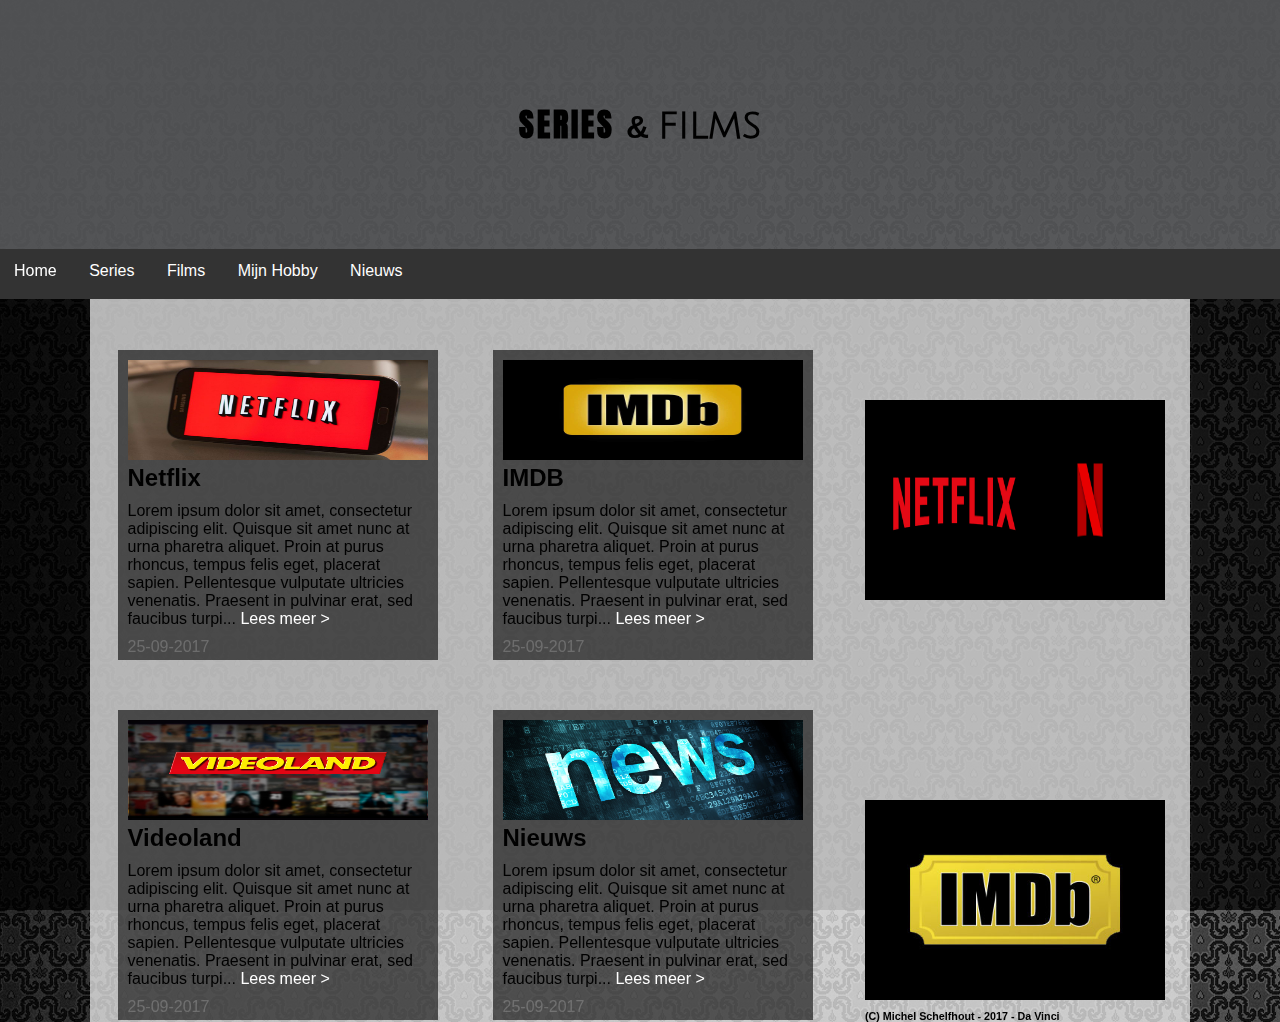
<file: index.html>
<!DOCTYPE html>
<html lang="nl">
<head>

	<title>Home</title>
	<meta name="viewport" content="width=device-width, initial scale=1.0">
	<meta charset="utf-8">
	<link href="https://fonts.googleapis.com/css?family=Anton|Julius+Sans+One" rel="stylesheet">
	<link rel="stylesheet" type="text/css" href="css/stylesheet.css">

</head>
<body class="wrap">
	<div class="achtergrond"> </div>
		<header>
			
			<h1> <span id="series" > SERIES </span> & <span id="films"> films </span> </h1>
				
			<nav>
				<ul>
					  <li> <a href="index.html"> Home </a></li>
					  
					  <li> <a href="series.html"> Series </a>
							
							<ul>
	
							  	  <li> <a href="netflix.html"> Netflix </a> </li>
								  <li> <a href="videoland.html"> Videoland </a> </li>
					  		</ul>
					  </li>

					  <li> <a href="films.html">Films</a>
						  	  
						  	<ul> 
							  	  <li> <a href="imdb.html"> IMDB </a> </li>
								  <li> <a href="pathe.html"> Pathe </a> </li>
					  		</ul>
					  </li>

					  <li> <a href="hobby.html"> Mijn Hobby </a>
							 
	
					  </li>

					    <li> <a href="nieuws.html"> Nieuws </a>
							 
							<ul> 
							 	  <li> <a href="netflix.html"> Series </a> </li>
							  	  <li> <a href="imdb.html"> Films </a>  </li>
							</ul>
					  </li>

				</ul>
			</nav>


		</header>



		<main class="flex-container">

			<div class="div col-1">
				
					<div class="flex-item1 item1"> <img src="img/netflix2.jpg" alt="netflix plaatje" class="topitem1"> <h2> Netflix </h2>
						
						<p>
							Lorem ipsum dolor sit amet, consectetur adipiscing elit. Quisque sit amet nunc at urna pharetra aliquet. Proin at purus rhoncus, tempus felis eget, placerat sapien. Pellentesque vulputate ultricies venenatis. Praesent in pulvinar erat, sed faucibus turpi... <a href="netflix.html"> Lees meer > </a>
						</p>

						<p class="datum">25-09-2017</p>

					</div>
					

					<div class="flex-item1 item1"> <img src="img/videoland.jpg" alt="plaatje videoland imdb" class="topitem1"> <h2> Videoland </h2>

						<p>
							Lorem ipsum dolor sit amet, consectetur adipiscing elit. Quisque sit amet nunc at urna pharetra aliquet. Proin at purus rhoncus, tempus felis eget, placerat sapien. Pellentesque vulputate ultricies venenatis. Praesent in pulvinar erat, sed faucibus turpi... <a href="videoland.html"> Lees meer > </a>
						</p>

						<p class="datum">25-09-2017</p>

					</div>

			</div>	

			<div class="div col-2">
				
				<div class="flex-item1 item2"> <img src="img/imdb2.jpg" alt="plaatje imdb" class="topitem1"> <h2> IMDB </h2>
					
					<p>
						Lorem ipsum dolor sit amet, consectetur adipiscing elit. Quisque sit amet nunc at urna pharetra aliquet. Proin at purus rhoncus, tempus felis eget, placerat sapien. Pellentesque vulputate ultricies venenatis. Praesent in pulvinar erat, sed faucibus turpi... <a href="imdb.html"> Lees meer > </a>
					</p>

					<p class="datum">25-09-2017</p>

				</div>
				
				<div class="flex-item1 item2"> <img src="img/nieuws.jpg" alt="plaatje nieuws" class="topitem1"> <h2> Nieuws </h2>

					<p>
						Lorem ipsum dolor sit amet, consectetur adipiscing elit. Quisque sit amet nunc at urna pharetra aliquet. Proin at purus rhoncus, tempus felis eget, placerat sapien. Pellentesque vulputate ultricies venenatis. Praesent in pulvinar erat, sed faucibus turpi...<a href="nieuws.html"> Lees meer > </a> 
					</p>

					<p class="datum">25-09-2017</p>

				</div>
			
			</div>	
			

			
			<aside> 
			
				<a href="https://www.netflix.com/nl/"> <img src="img/netflix.jpg" alt="netflix" id="netflix"> </a>
				<a href="https://www.imdb.com"> <img src="img/imdb.jpg" alt="imdb" id="imdb" > </a>
				<h6>(C) Michel Schelfhout - 2017 - Da Vinci</h6>
		
			</aside>

			
		</main>




</body>
</html>
</file>
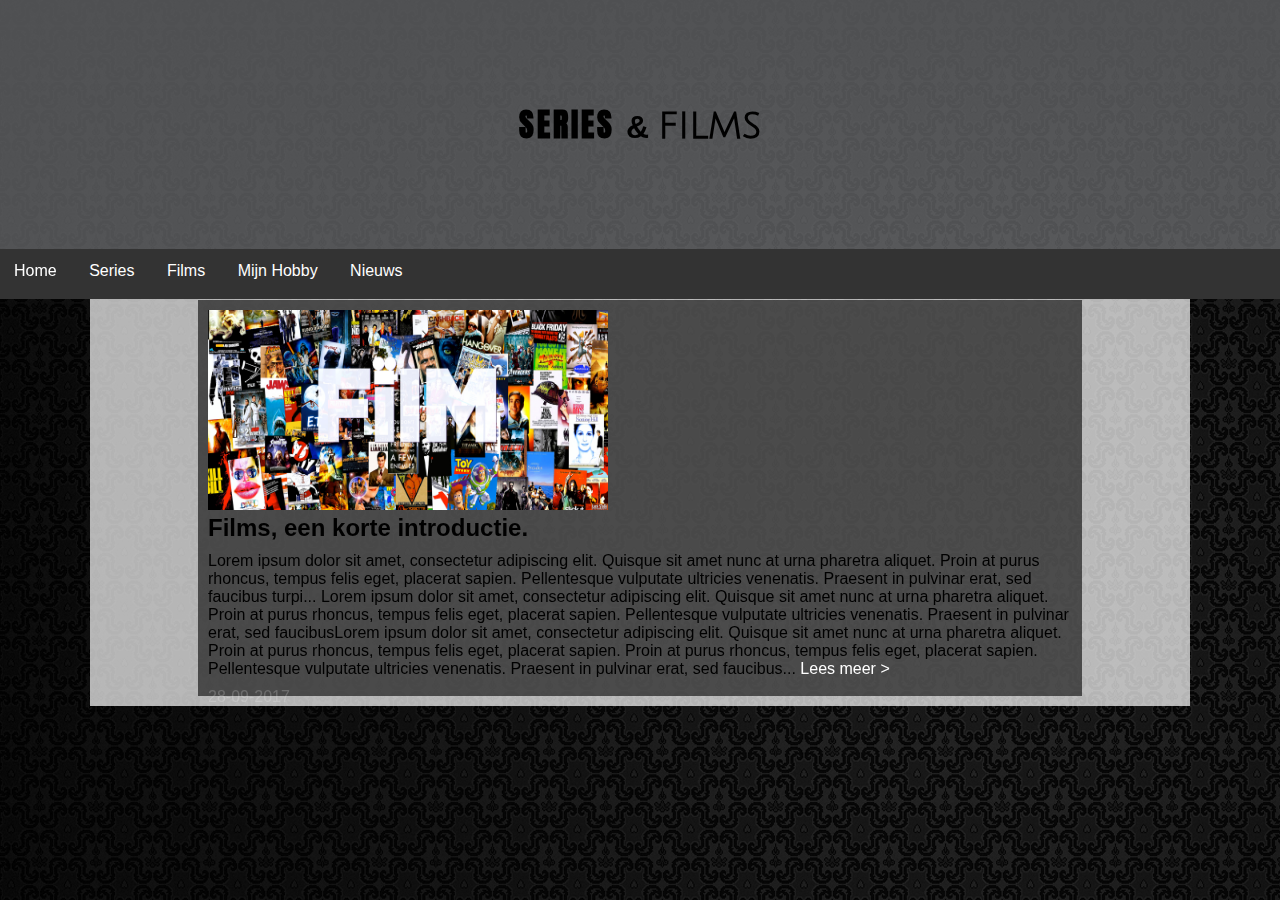
<file: films.html>
<!DOCTYPE html>
<html lang="nl">
<head>

	<title>Films</title>
	<meta name="viewport" content="width=device-width, initial scale=1.0">
	<meta charset="utf-8">
	<link href="https://fonts.googleapis.com/css?family=Anton|Julius+Sans+One" rel="stylesheet">
	<link rel="stylesheet" type="text/css" href="css/stylesheet.css">

</head>
<body>
	<div class="achtergrond"> </div>
		<header>
			
			<h1> <span id="series" > SERIES </span> & <span id="films"> films </span> </h1>
				
			<nav>
				<ul>
					  <li> <a href="index.html"> Home </a></li>
					  
					  <li> <a href="series.html"> Series </a>
							
							<ul>
	
							  	  <li> <a href="netflix.html"> Netflix </a> </li>
								  <li> <a href="videoland.html"> Videoland </a> </li>
					  		</ul>
					  </li>

					  <li> <a href="films.html">Films</a>
						  	  
						  	<ul> 
							  	  <li> <a href="imdb.html"> IMDB </a> </li>
								  <li> <a href="pathe.html"> Pathe </a> </li>
					  		</ul>
					  </li>

					  <li> <a href="hobby.html"> Mijn Hobby </a>
							 
	
					  </li>


					  <li> <a href="nieuws.html"> Nieuws </a>
							 
							<ul> 
							 	  <li> <a href="netflix.html"> Series </a> </li>
							  	  <li> <a href="imdb.html"> Films </a>  </li>
							</ul>
					  </li>

				</ul>
			</nav>


		</header>
	 	<main class="flex-container">

	 		<div>
				
				<div class="flex-item3"> <img src="img/films.jpg" alt="plaatje films" class="topitem2"> <h2> Films, een korte introductie. </h2>
					
					<p>
						Lorem ipsum dolor sit amet, consectetur adipiscing elit. Quisque sit amet nunc at urna pharetra aliquet. Proin at purus rhoncus, tempus felis eget, placerat sapien. Pellentesque vulputate ultricies venenatis. Praesent in pulvinar erat, sed faucibus turpi... Lorem ipsum dolor sit amet, consectetur adipiscing elit. Quisque sit amet nunc at urna pharetra aliquet. Proin at purus rhoncus, tempus felis eget, placerat sapien. Pellentesque vulputate ultricies venenatis. Praesent in pulvinar erat, sed faucibusLorem ipsum dolor sit amet, consectetur adipiscing elit. Quisque sit amet nunc at urna pharetra aliquet. Proin at purus rhoncus, tempus felis eget, placerat sapien. Proin at purus rhoncus, tempus felis eget, placerat sapien. Pellentesque vulputate ultricies venenatis. Praesent in pulvinar erat, sed faucibus... <a href="netflix.html"> Lees meer > </a>
					</p>

					<p class="datum">28-09-2017</p>

				</div>
		</main>


</body>
</html>
</file>
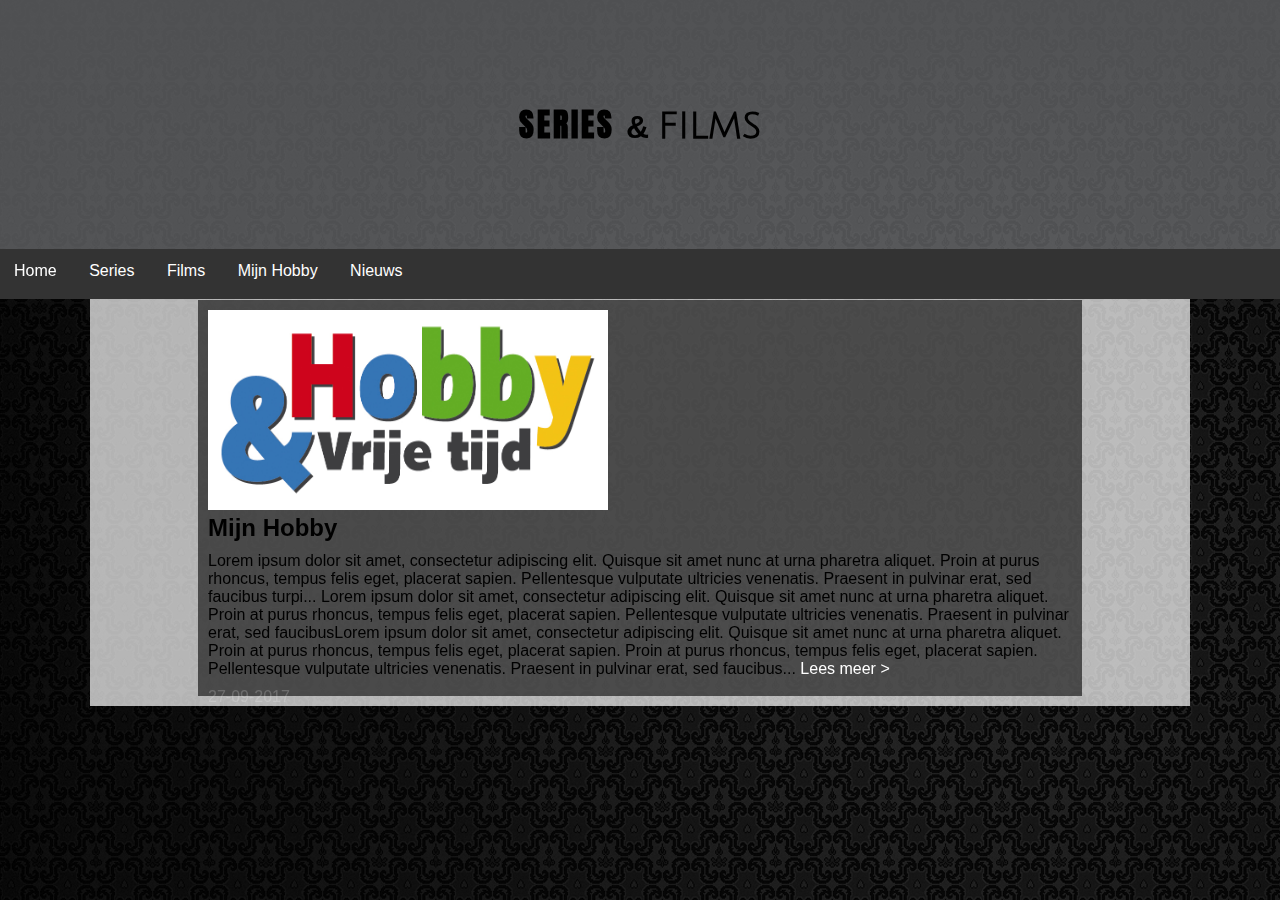
<file: hobby.html>
<!DOCTYPE html>
<html lang="nl">
<head>

	<title>Hobby</title>
	<meta name="viewport" content="width=device-width, initial scale=1.0">
	<meta charset="utf-8">
	<link href="https://fonts.googleapis.com/css?family=Anton|Julius+Sans+One" rel="stylesheet">
	<link rel="stylesheet" type="text/css" href="css/stylesheet.css">

</head>
<body>
	<div class="achtergrond"> </div>
		<header>
			
			<h1> <span id="series" > SERIES </span> & <span id="films"> films </span> </h1>
				
			<nav>
				<ul>
					  <li> <a href="index.html"> Home </a></li>
					  
					  <li> <a href="series.html"> Series </a>
							
							<ul>
	
							  	  <li> <a href="netflix.html"> Netflix </a> </li>
								  <li> <a href="videoland.html"> Videoland </a> </li>
					  		</ul>
					  </li>

					  <li> <a href="films.html">Films</a>
						  	  
						  	<ul> 
							  	  <li> <a href="imdb.html"> IMDB </a> </li>
								  <li> <a href="pathe.html"> Pathe </a> </li>
					  		</ul>
					  </li>

					  <li> <a href="hobby.html"> Mijn Hobby </a>
							 
	
					  </li>


					  <li> <a href="nieuws.html"> Nieuws </a>
							 
							<ul> 
							 	  <li> <a href="netflix.html"> Series </a> </li>
							  	  <li> <a href="imdb.html"> Films </a>  </li>
							</ul>
					  </li>

				</ul>
			</nav>


		</header>
	 	<main class="flex-container">

	 		<div>
				
				<div class="flex-item3"> <img src="img/hobby.jpg" alt="plaatje hobby" class="topitem2"> <h2> Mijn Hobby </h2>
					
					<p>
						Lorem ipsum dolor sit amet, consectetur adipiscing elit. Quisque sit amet nunc at urna pharetra aliquet. Proin at purus rhoncus, tempus felis eget, placerat sapien. Pellentesque vulputate ultricies venenatis. Praesent in pulvinar erat, sed faucibus turpi... Lorem ipsum dolor sit amet, consectetur adipiscing elit. Quisque sit amet nunc at urna pharetra aliquet. Proin at purus rhoncus, tempus felis eget, placerat sapien. Pellentesque vulputate ultricies venenatis. Praesent in pulvinar erat, sed faucibusLorem ipsum dolor sit amet, consectetur adipiscing elit. Quisque sit amet nunc at urna pharetra aliquet. Proin at purus rhoncus, tempus felis eget, placerat sapien. Proin at purus rhoncus, tempus felis eget, placerat sapien. Pellentesque vulputate ultricies venenatis. Praesent in pulvinar erat, sed faucibus... <a href="netflix.html"> Lees meer > </a>
					</p>

					<p class="datum">27-09-2017</p>

				</div>

			</div>
		</main>


</body>
</html>
</file>
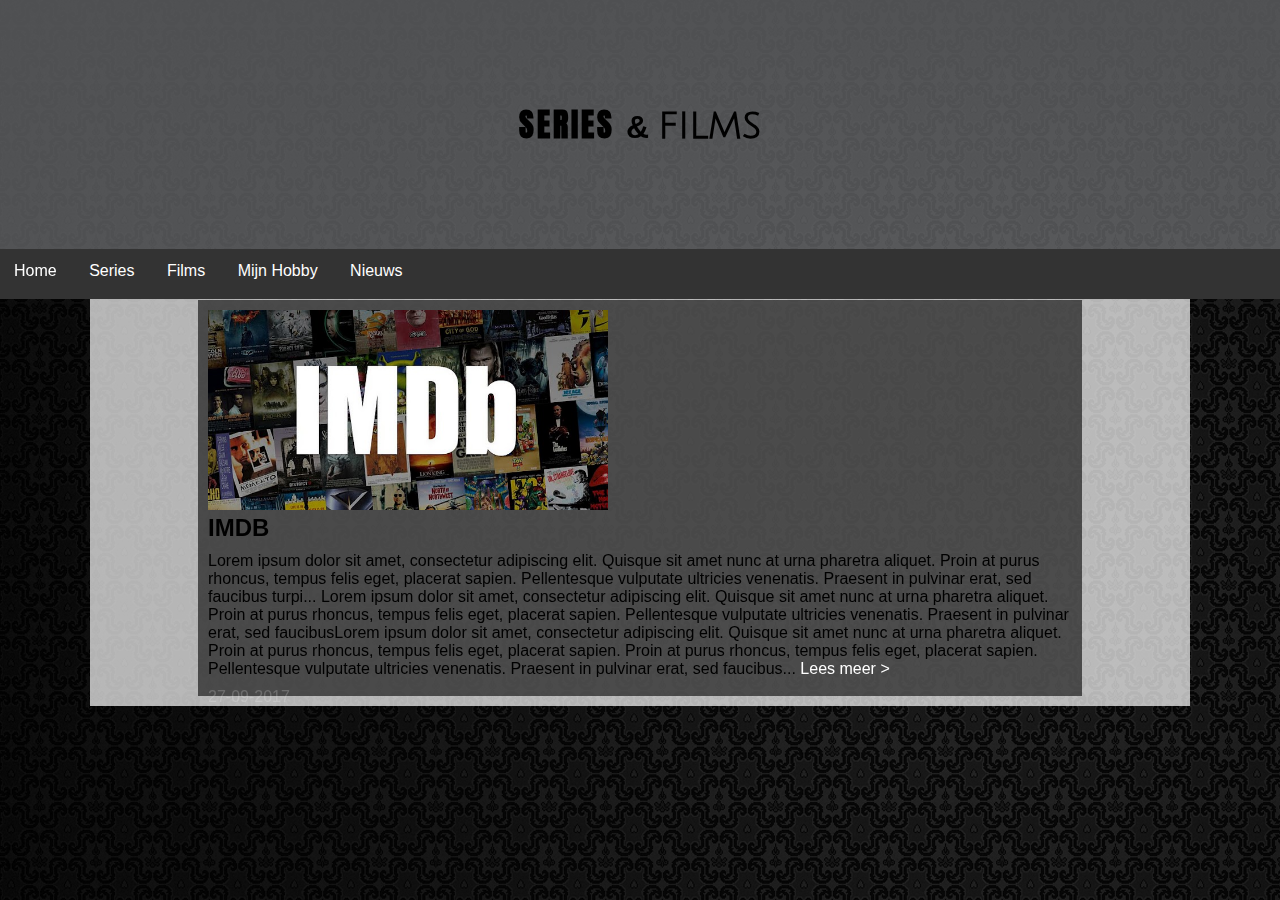
<file: imdb.html>
<!DOCTYPE html>
<html lang="nl">
<head>

	<title>IMDB</title>
	<meta name="viewport" content="width=device-width, initial scale=1.0">
	<meta charset="utf-8">
	<link href="https://fonts.googleapis.com/css?family=Anton|Julius+Sans+One" rel="stylesheet">
	<link rel="stylesheet" type="text/css" href="css/stylesheet.css">

</head>
<body>
	<div class="achtergrond"> </div>
		<header>
			
			<h1> <span id="series" > SERIES </span> & <span id="films"> films </span> </h1>
				
			<nav>
				<ul>
					  <li> <a href="index.html"> Home </a></li>
					  
					  <li> <a href="series.html"> Series </a>
							
							<ul>
	
							  	  <li> <a href="netflix.html"> Netflix </a> </li>
								  <li> <a href="videoland.html"> Videoland </a> </li>
					  		</ul>
					  </li>

					  <li> <a href="films.html">Films</a>
						  	  
						  	<ul> 
							  	  <li> <a href="imdb.html"> IMDB </a> </li>
								  <li> <a href="pathe.html"> Pathe </a> </li>
					  		</ul>
					  </li>

					  <li> <a href="hobby.html"> Mijn Hobby </a>
							 
	
					  </li>


					  <li> <a href="nieuws.html"> Nieuws </a>
							 
							<ul> 
							 	  <li> <a href="netflix.html"> Series </a> </li>
							  	  <li> <a href="imdb.html"> Films </a>  </li>
							</ul>
					  </li>

				</ul>
			</nav>


		</header>
	 	<main class="flex-container">

	 		<div>
				
				<div class="flex-item3"> <img src="img/imdb3.jpg" alt="plaatje imdb" class="topitem2"> <h2> IMDB </h2>
					
					<p>
						Lorem ipsum dolor sit amet, consectetur adipiscing elit. Quisque sit amet nunc at urna pharetra aliquet. Proin at purus rhoncus, tempus felis eget, placerat sapien. Pellentesque vulputate ultricies venenatis. Praesent in pulvinar erat, sed faucibus turpi... Lorem ipsum dolor sit amet, consectetur adipiscing elit. Quisque sit amet nunc at urna pharetra aliquet. Proin at purus rhoncus, tempus felis eget, placerat sapien. Pellentesque vulputate ultricies venenatis. Praesent in pulvinar erat, sed faucibusLorem ipsum dolor sit amet, consectetur adipiscing elit. Quisque sit amet nunc at urna pharetra aliquet. Proin at purus rhoncus, tempus felis eget, placerat sapien. Proin at purus rhoncus, tempus felis eget, placerat sapien. Pellentesque vulputate ultricies venenatis. Praesent in pulvinar erat, sed faucibus... <a href="netflix.html"> Lees meer > </a>
					</p>

					<p class="datum">27-09-2017</p>

				</div>
		</main>


</body>
</html>
</file>
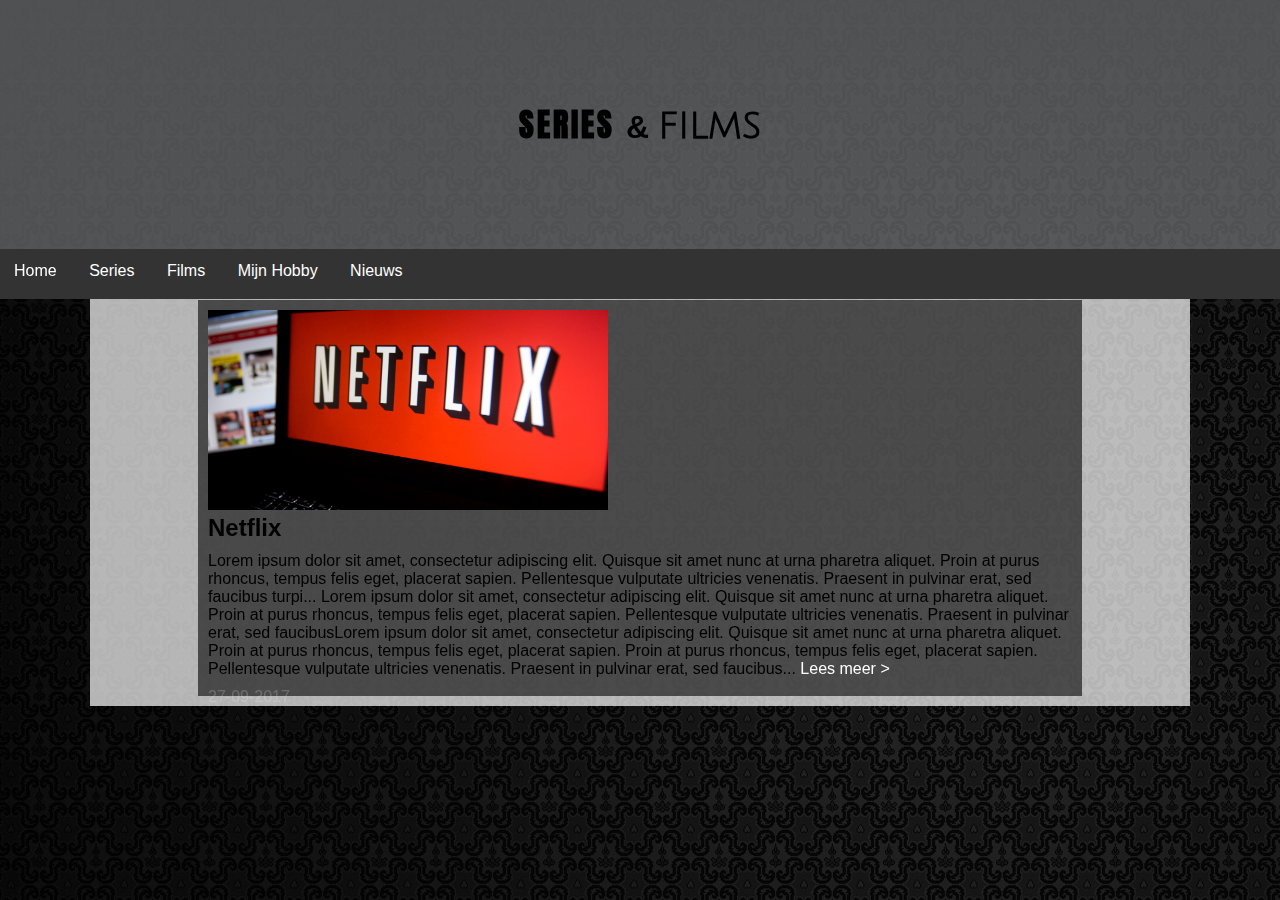
<file: netflix.html>
<!DOCTYPE html>
<html lang="nl">
<head>

	<title>Netflix</title>
	<meta name="viewport" content="width=device-width, initial scale=1.0">
	<meta charset="utf-8">
	<link href="https://fonts.googleapis.com/css?family=Anton|Julius+Sans+One" rel="stylesheet">
	<link rel="stylesheet" type="text/css" href="css/stylesheet.css">

</head>
<body>
	<div class="achtergrond"> </div>
		<header>
			
			<h1> <span id="series" > SERIES </span> & <span id="films"> films </span> </h1>
				
			<nav>
				<ul>
					  <li> <a href="index.html"> Home </a></li>
					  
					  <li> <a href="series.html"> Series </a>
							
							<ul>
	
							  	  <li> <a href="netflix.html"> Netflix </a> </li>
								  <li> <a href="videoland.html"> Videoland </a> </li>
					  		</ul>
					  </li>

					  <li> <a href="films.html">Films</a>
						  	  
						  	<ul> 
							  	  <li> <a href="imdb.html"> IMDB </a> </li>
								  <li> <a href="pathe.html"> Pathe </a> </li>
					  		</ul>
					  </li>

					  <li> <a href="hobby.html"> Mijn Hobby </a>
							 
	
					  </li>


					  <li> <a href="nieuws.html"> Nieuws </a>
							 
							<ul> 
							 	  <li> <a href="netflix.html"> Series </a> </li>
							  	  <li> <a href="imdb.html"> Films </a>  </li>
							</ul>
					  </li>

				</ul>
			</nav>


		</header>
	 	<main class="flex-container">

	 		<div>
				
				<div class="flex-item3"> <img src="img/netflix3.jpg" alt="plaatje netflix" class="topitem2"> <h2> Netflix </h2>
					
					<p>
						Lorem ipsum dolor sit amet, consectetur adipiscing elit. Quisque sit amet nunc at urna pharetra aliquet. Proin at purus rhoncus, tempus felis eget, placerat sapien. Pellentesque vulputate ultricies venenatis. Praesent in pulvinar erat, sed faucibus turpi... Lorem ipsum dolor sit amet, consectetur adipiscing elit. Quisque sit amet nunc at urna pharetra aliquet. Proin at purus rhoncus, tempus felis eget, placerat sapien. Pellentesque vulputate ultricies venenatis. Praesent in pulvinar erat, sed faucibusLorem ipsum dolor sit amet, consectetur adipiscing elit. Quisque sit amet nunc at urna pharetra aliquet. Proin at purus rhoncus, tempus felis eget, placerat sapien. Proin at purus rhoncus, tempus felis eget, placerat sapien. Pellentesque vulputate ultricies venenatis. Praesent in pulvinar erat, sed faucibus... <a href="netflix.html"> Lees meer > </a>
					</p>

					<p class="datum">27-09-2017</p>

				</div>
		</main>


</body>
</html>
</file>
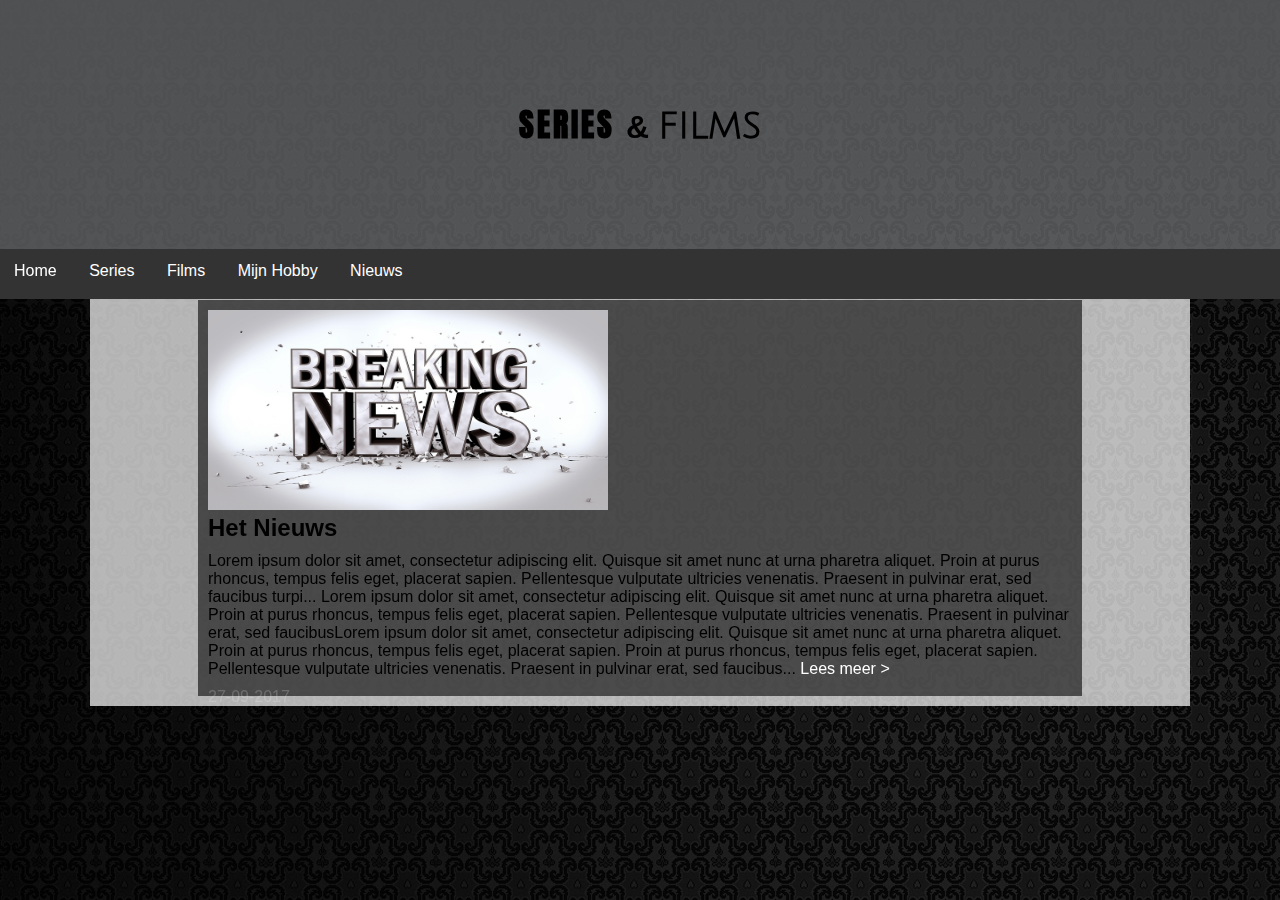
<file: nieuws.html>
<!DOCTYPE html>
<html lang="nl">
<head>

	<title>Nieuws</title>
	<meta name="viewport" content="width=device-width, initial scale=1.0">
	<meta charset="utf-8">
	<link href="https://fonts.googleapis.com/css?family=Anton|Julius+Sans+One" rel="stylesheet">
	<link rel="stylesheet" type="text/css" href="css/stylesheet.css">

</head>
<body>
	<div class="achtergrond"> </div>
		<header>
			
			<h1> <span id="series" > SERIES </span> & <span id="films"> films </span> </h1>
				
			<nav>
				<ul>
					  <li> <a href="index.html"> Home </a></li>
					  
					  <li> <a href="series.html"> Series </a>
							
							<ul>
	
							  	  <li> <a href="netflix.html"> Netflix </a> </li>
								  <li> <a href="videoland.html"> Videoland </a> </li>
					  		</ul>
					  </li>

					  <li> <a href="films.html">Films</a>
						  	  
						  	<ul> 
							  	  <li> <a href="imdb.html"> IMDB </a> </li>
								  <li> <a href="pathe.html"> Pathe </a> </li>
					  		</ul>
					  </li>

					  <li> <a href="hobby.html"> Mijn Hobby </a>
							 
	
					  </li>


					  <li> <a href="nieuws.html"> Nieuws </a>
							 
							<ul> 
							 	  <li> <a href="netflix.html"> Series </a> </li>
							  	  <li> <a href="imdb.html"> Films </a>  </li>
							</ul>
					  </li>

				</ul>
			</nav>


		</header>
	 	<main class="flex-container">

	 		<div>
				
				<div class="flex-item3"> <img src="img/nieuws2.jpg" alt="plaatje nieuws" class="topitem2"> <h2> Het Nieuws </h2>
					
					<p>
						Lorem ipsum dolor sit amet, consectetur adipiscing elit. Quisque sit amet nunc at urna pharetra aliquet. Proin at purus rhoncus, tempus felis eget, placerat sapien. Pellentesque vulputate ultricies venenatis. Praesent in pulvinar erat, sed faucibus turpi... Lorem ipsum dolor sit amet, consectetur adipiscing elit. Quisque sit amet nunc at urna pharetra aliquet. Proin at purus rhoncus, tempus felis eget, placerat sapien. Pellentesque vulputate ultricies venenatis. Praesent in pulvinar erat, sed faucibusLorem ipsum dolor sit amet, consectetur adipiscing elit. Quisque sit amet nunc at urna pharetra aliquet. Proin at purus rhoncus, tempus felis eget, placerat sapien. Proin at purus rhoncus, tempus felis eget, placerat sapien. Pellentesque vulputate ultricies venenatis. Praesent in pulvinar erat, sed faucibus... <a href="netflix.html"> Lees meer > </a>
					</p>

					<p class="datum">27-09-2017</p>

				</div>
		</main>


</body>
</html>
</file>
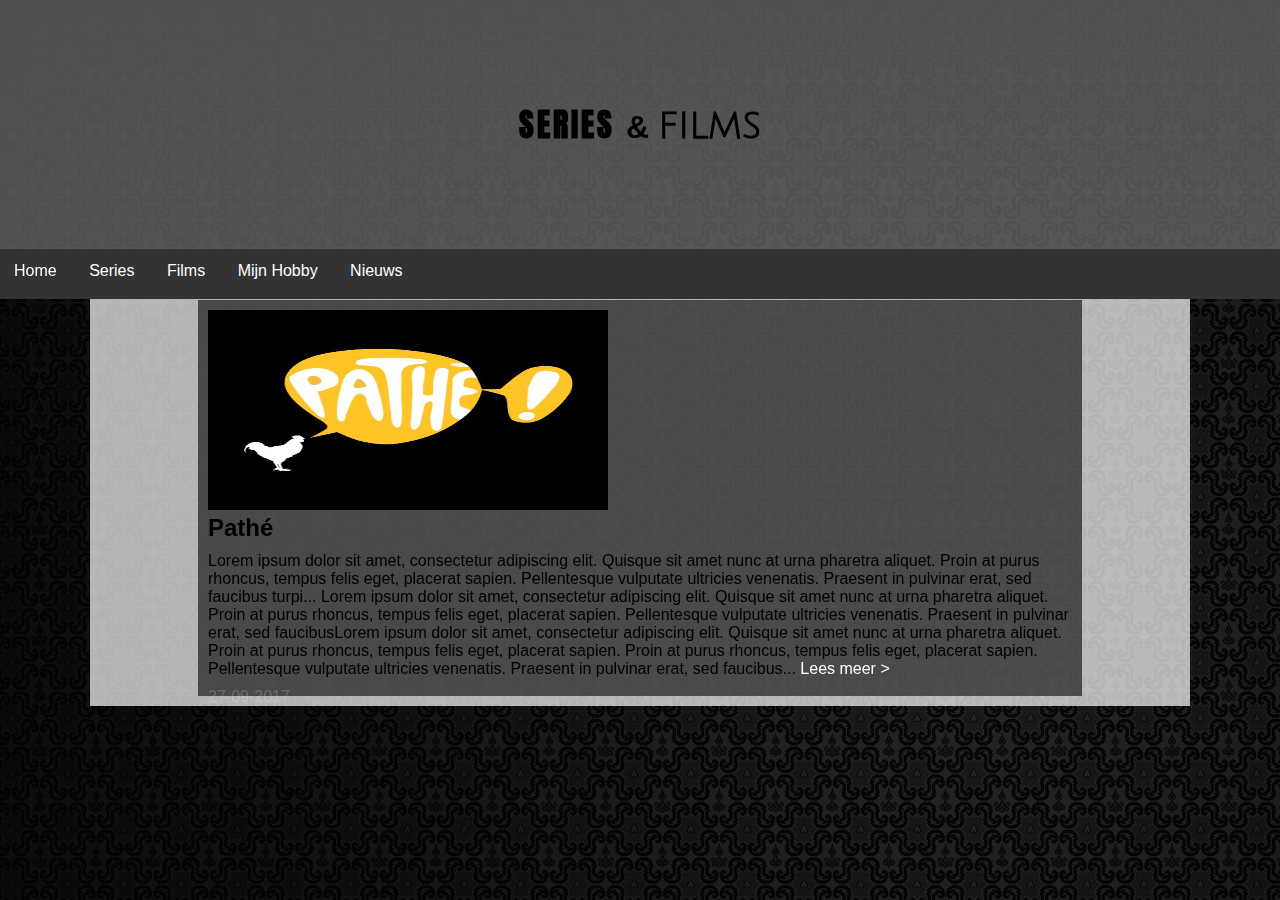
<file: pathe.html>
<!DOCTYPE html>
<html lang="nl">
<head>

	<title>Pathe</title>
	<meta name="viewport" content="width=device-width, initial scale=1.0">
	<meta charset="utf-8">
	<link href="https://fonts.googleapis.com/css?family=Anton|Julius+Sans+One" rel="stylesheet">
	<link rel="stylesheet" type="text/css" href="css/stylesheet.css">

</head>
<body>
	<div class="achtergrond"> </div>
		<header>
			
			<h1> <span id="series" > SERIES </span> & <span id="films"> films </span> </h1>
				
			<nav>
				<ul>
					  <li> <a href="index.html"> Home </a></li>
					  
					  <li> <a href="series.html"> Series </a>
							
							<ul>
	
							  	  <li> <a href="netflix.html"> Netflix </a> </li>
								  <li> <a href="videoland.html"> Videoland </a> </li>
					  		</ul>
					  </li>

					  <li> <a href="films.html">Films</a>
						  	  
						  	<ul> 
							  	  <li> <a href="imdb.html"> IMDB </a> </li>
								  <li> <a href="pathe.html"> Pathe </a> </li>
					  		</ul>
					  </li>

					  <li> <a href="hobby.html"> Mijn Hobby </a>
							 
	
					  </li>


					  <li> <a href="nieuws.html"> Nieuws </a>
							 
							<ul> 
							 	  <li> <a href="netflix.html"> Series </a> </li>
							  	  <li> <a href="imdb.html"> Films </a>  </li>
							</ul>
					  </li>

				</ul>
			</nav>


		</header>
	 	<main class="flex-container">

	 		<div>
				
				<div class="flex-item3"> <img src="img/pathe.jpg" alt="plaatje pathe" class="topitem2"> <h2> Pathé </h2>
					
					<p>
						Lorem ipsum dolor sit amet, consectetur adipiscing elit. Quisque sit amet nunc at urna pharetra aliquet. Proin at purus rhoncus, tempus felis eget, placerat sapien. Pellentesque vulputate ultricies venenatis. Praesent in pulvinar erat, sed faucibus turpi... Lorem ipsum dolor sit amet, consectetur adipiscing elit. Quisque sit amet nunc at urna pharetra aliquet. Proin at purus rhoncus, tempus felis eget, placerat sapien. Pellentesque vulputate ultricies venenatis. Praesent in pulvinar erat, sed faucibusLorem ipsum dolor sit amet, consectetur adipiscing elit. Quisque sit amet nunc at urna pharetra aliquet. Proin at purus rhoncus, tempus felis eget, placerat sapien. Proin at purus rhoncus, tempus felis eget, placerat sapien. Pellentesque vulputate ultricies venenatis. Praesent in pulvinar erat, sed faucibus... <a href="netflix.html"> Lees meer > </a>
					</p>

					<p class="datum">27-09-2017</p>

				</div>
		</main>


</body>
</html>
</file>
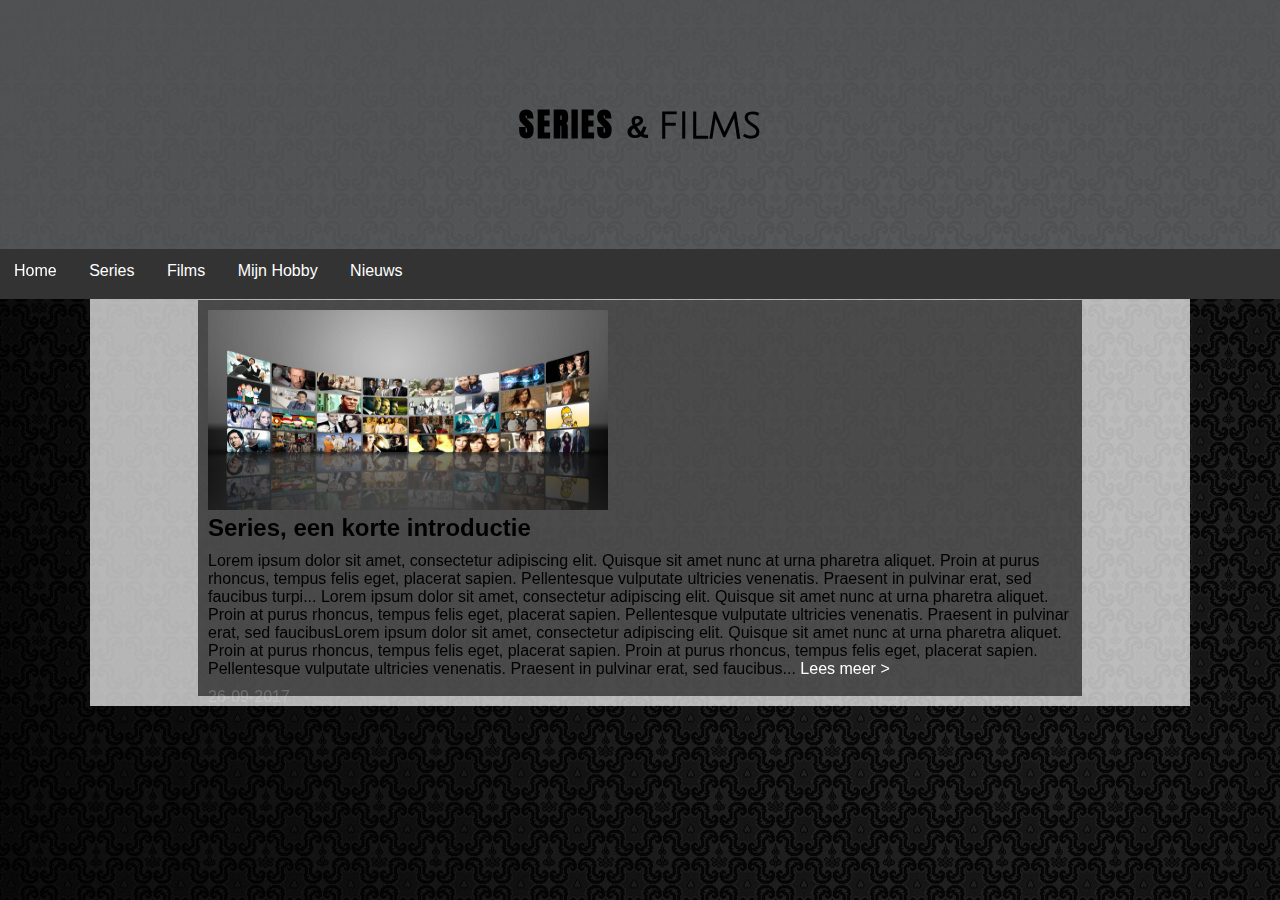
<file: series.html>
<!DOCTYPE html>
<html lang="nl">
<head>

	<title>Series</title>
	<meta name="viewport" content="width=device-width, initial scale=1.0">
	<meta charset="utf-8">
	<link href="https://fonts.googleapis.com/css?family=Anton|Julius+Sans+One" rel="stylesheet">
	<link rel="stylesheet" type="text/css" href="css/stylesheet.css">

</head>
<body>
	<div class="achtergrond"> </div>
		<header>
			
			<h1> <span id="series" > SERIES </span> & <span id="films"> films </span> </h1>
				
			<nav>
				<ul>
					  <li> <a href="index.html"> Home </a></li>
					  
					  <li> <a href="series.html"> Series </a>
							
							<ul>
	
							  	  <li> <a href="netflix.html"> Netflix </a> </li>
								  <li> <a href="videoland.html"> Videoland </a> </li>
					  		</ul>
					  </li>

					  <li> <a href="films.html">Films</a>
						  	  
						  	<ul> 
							  	  <li> <a href="imdb.html"> IMDB </a> </li>
								  <li> <a href="pathe.html"> Pathe </a> </li>
					  		</ul>
					  </li>

					  <li> <a href="hobby.html"> Mijn Hobby </a>
							 
	
					  </li>


					  <li> <a href="nieuws.html"> Nieuws </a>
							 
							<ul> 
							 	  <li> <a href="netflix.html"> Series </a> </li>
							  	  <li> <a href="imdb.html"> Films </a>  </li>
							</ul>
					  </li>

				</ul>
			</nav>


		</header>
	 	<main class="flex-container">

	 		<div>
				
				<div class="flex-item3"> <img src="img/series.jpg" alt="plaatje series" class="topitem2"> <h2> Series, een korte introductie </h2>
					
					<p>
						Lorem ipsum dolor sit amet, consectetur adipiscing elit. Quisque sit amet nunc at urna pharetra aliquet. Proin at purus rhoncus, tempus felis eget, placerat sapien. Pellentesque vulputate ultricies venenatis. Praesent in pulvinar erat, sed faucibus turpi... Lorem ipsum dolor sit amet, consectetur adipiscing elit. Quisque sit amet nunc at urna pharetra aliquet. Proin at purus rhoncus, tempus felis eget, placerat sapien. Pellentesque vulputate ultricies venenatis. Praesent in pulvinar erat, sed faucibusLorem ipsum dolor sit amet, consectetur adipiscing elit. Quisque sit amet nunc at urna pharetra aliquet. Proin at purus rhoncus, tempus felis eget, placerat sapien. Proin at purus rhoncus, tempus felis eget, placerat sapien. Pellentesque vulputate ultricies venenatis. Praesent in pulvinar erat, sed faucibus... <a href="netflix.html"> Lees meer > </a>
					</p>

					<p class="datum">26-09-2017</p>

				</div>
		</main>


</body>
</html>
</file>
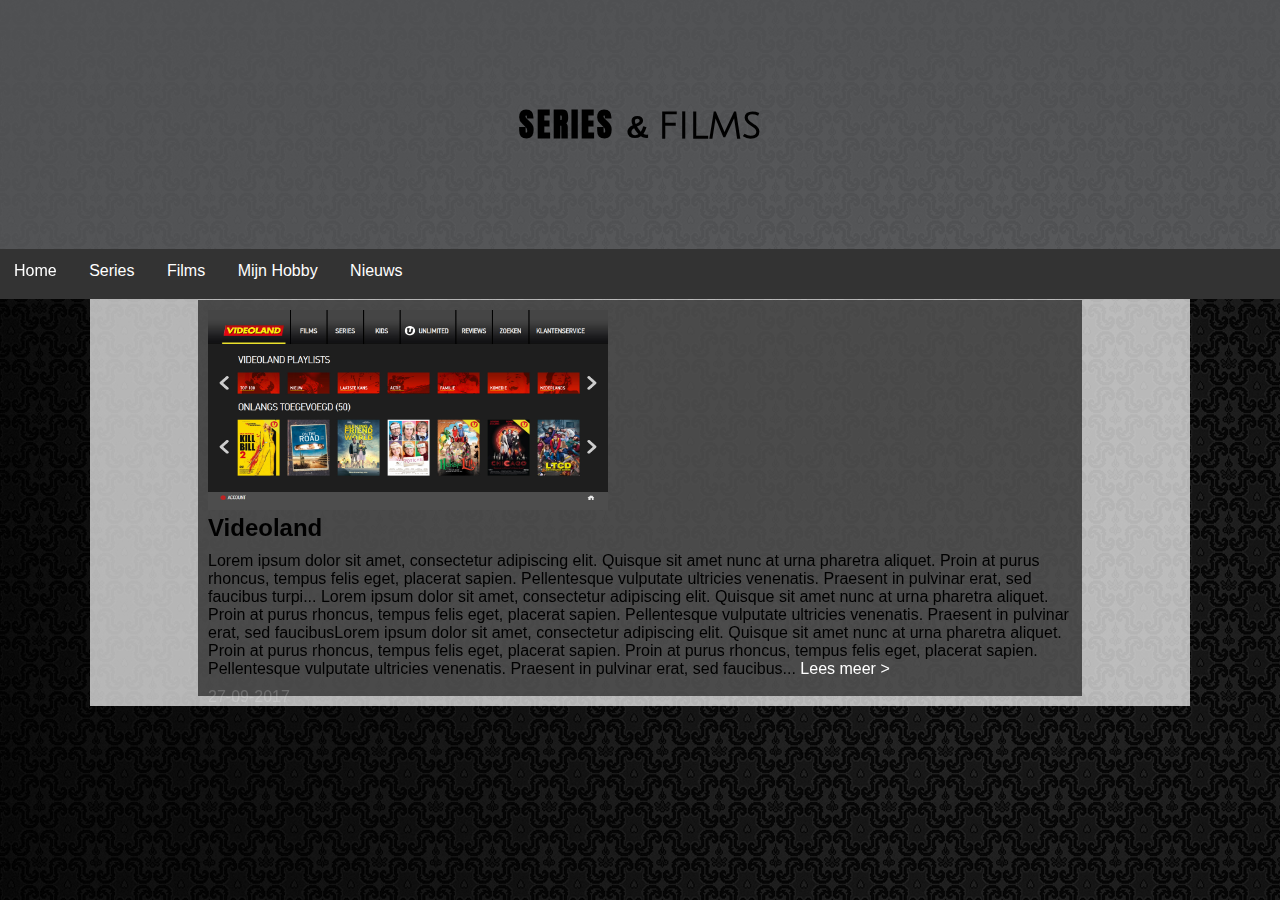
<file: videoland.html>
<!DOCTYPE html>
<html lang="nl">
<head>

	<title>Videoland</title>
	<meta name="viewport" content="width=device-width, initial scale=1.0">
	<meta charset="utf-8">
	<link href="https://fonts.googleapis.com/css?family=Anton|Julius+Sans+One" rel="stylesheet">
	<link rel="stylesheet" type="text/css" href="css/stylesheet.css">

</head>
<body>
	<div class="achtergrond"> </div>
		<header>
			
			<h1> <span id="series" > SERIES </span> & <span id="films"> films </span> </h1>
				
			<nav>
				<ul>
					  <li> <a href="index.html"> Home </a></li>
					  
					  <li> <a href="series.html"> Series </a>
							
							<ul>
	
							  	  <li> <a href="netflix.html"> Netflix </a> </li>
								  <li> <a href="videoland.html"> Videoland </a> </li>
					  		</ul>
					  </li>

					  <li> <a href="films.html">Films</a>
						  	  
						  	<ul> 
							  	  <li> <a href="imdb.html"> IMDB </a> </li>
								  <li> <a href="pathe.html"> Pathe </a> </li>
					  		</ul>
					  </li>

						
					  <li> <a href="hobby.html"> Mijn Hobby </a>
							 
	
					  </li>

					  <li> <a href="nieuws.html"> Nieuws </a>
							 
							<ul> 
							 	  <li> <a href="netflix.html"> Series </a> </li>
							  	  <li> <a href="imdb.html"> Films </a>  </li>
							</ul>
					  </li>

				</ul>
			</nav>


		</header>
	 	<main class="flex-container">

	 		<div>
				
				<div class="flex-item3"> <img src="img/videoland2.jpg" alt="plaatje videoland" class="topitem2"> <h2> Videoland </h2>
					
					<p>
						Lorem ipsum dolor sit amet, consectetur adipiscing elit. Quisque sit amet nunc at urna pharetra aliquet. Proin at purus rhoncus, tempus felis eget, placerat sapien. Pellentesque vulputate ultricies venenatis. Praesent in pulvinar erat, sed faucibus turpi... Lorem ipsum dolor sit amet, consectetur adipiscing elit. Quisque sit amet nunc at urna pharetra aliquet. Proin at purus rhoncus, tempus felis eget, placerat sapien. Pellentesque vulputate ultricies venenatis. Praesent in pulvinar erat, sed faucibusLorem ipsum dolor sit amet, consectetur adipiscing elit. Quisque sit amet nunc at urna pharetra aliquet. Proin at purus rhoncus, tempus felis eget, placerat sapien. Proin at purus rhoncus, tempus felis eget, placerat sapien. Pellentesque vulputate ultricies venenatis. Praesent in pulvinar erat, sed faucibus... <a href="netflix.html"> Lees meer > </a>
					</p>

					<p class="datum">27-09-2017</p>

				</div>
		</main>


</body>
</html>
</file>
<file: css/stylesheet.css>
*{

    padding: 0;
    margin: 0;
    font-family: Helvetica;
    
}

header{
    
    
    z-index: 50;
    position: relative;
    width: 100%;
    background-color: rgba(112, 114, 117, 0.7);  
    margin: 0 auto;
    height: 290px;
}

body{
    
    background-image: url("../img/achtergrond.jpg");
    width: 100%;
}

.achtergrond{
    
   
    position: fixed;
    top: 0;
    left: 0;
    width: 100%;
    height: 100vh;
    background-color: rgba(0, 0, 0, 0.7);
}

h1{

    display: inline-block;
    width: 100%;

    margin-top: 100px;
    margin-bottom: 100px;
    text-align: center;


}

nav{
    
    display: inline-block;
    width: 100%;
    height: 50px;
    background-color: #333333;
}


nav > ul{
    float: left;
}

ul li{
    display: inline-block;
    list-style: none;
    height: 44px;
    line-height: 44px;
    position: relative;
}

ul li a{
    color: #ffffff;
    text-decoration: none;
    padding: 0 14px;
    display: inline-block;
    transition: 0.3s ease; 
    height: 44px;
    background-color: #333333;
    line-height: 44px;
}

ul li:hover a{
    background-color: #555555;
}

ul li:hover ul li a{
    background-color: #333333;
}

ul li:hover ul li:hover{
    background-color: #555555;
    display: inline-block;
    width: 100%;
}

ul li:hover ul li:hover a{
    background-color: #555555;
    display: inline-block;
    width: calc(100% - 28px);
}

ul li:hover ul{
    height: 88px;
    
    opacity: 1;
    overflow: initial;
}

ul li ul{
    position: absolute;
    opacity: 0;
    top:44px;
    
    left:0;
    width: 180px;
    background-color: #333333;
    height: 0;
    overflow: hidden;
}
ul li ul li{

    display: block;

}





#films{

    font-family: Julius Sans One, sans-serif; 
    font-size: 40px;

}

#series{

    font-family: Anton, sans-serif;
    letter-spacing: 3px;

}

main{

    
    width: 100%;
    background-color: rgba(255, 255, 255, 0.7);  
    margin: 0 auto;
    height: 100%;
    
}

#netflix{

    display: flex;
    z-index: 1000;
    width: 300px;
    height: 200px;
    
    margin-top: 10px;
    margin-bottom: 150px;
    margin-right: 25px;

}

#imdb{

    display: flex;
    width: 300px;
    height: 200px;
    
    margin-top: 200px;
    margin-bottom: 10px;
    margin-right: 25px;
    
}

aside{
    margin-top: 100px;
    margin-left: 25px;
}

.flex-container {
    
    display: flex;
    margin: 0 auto;
    width: 1100px;
    height: 100%;
    position: relative;
    flex-direction: row;
}

.flex-item1{
    
    
    flex-direction: row;
    background-color: rgba(0, 0, 0, 0.6);
    width: 300px;
    height: 300px;  
    margin-top: 50px;
    
}


.flex-item3{
 
    margin-top: 25px;
    flex-direction: row;
    background-color: rgba(0, 0, 0, 0.6);
    width: 80%;
    height: 95%;
    margin-left: 10px;
    margin: 0 auto;


}
.item1:nth-of-type(1)
{
    order:1;
}
.item1:nth-of-type(2)
{
    order:2;
}
.item2:nth-of-type(1)
{
    order:1;
}
.item2:nth-of-type(2)
{

    order:2;
}

.div{

    display: flex;
    flex-direction: column;
}

div{
    

    margin: 0 auto;
    padding-left: 10px;
    padding-top: 10px;
    padding-right: 10px;
}

p{

    padding-top: 10px;


}

a{

    text-decoration: none;
    color: white;

}

.datum{

    color: rgba(255, 255,255, 0.2);

}

.topitem1{

    
    width: 300px;
    height: 100px;
}

.topitem2{


    width: 400px; 
    height: 200px;
}


@media  (max-width: 1080px) {
    
    header, .flex-container, main{ 
        width: 100%;
        height: 100%;
        flex-direction: column;
}

@media  (max-width: 480px) {
    
    .flex-container{ 
        
        height: 100%;
        flex-direction: column;
        padding-left: 0px;
        margin: 0 auto;
        width: 103%;
      
     }
    
    header{
        
        height: 100%;
        flex-direction: column;
        margin: 0;
        width: 103%;
    
    }
    
     .flex-item3 img{

        width: 100%;
        margin: 0px;
     }

   #netflix, #imdb{
        margin-left: 9px;

   }
    
}

@media  (min-width: 768px){

    .flex-container{ 
        
        height: 100%;
        flex-direction: column;
        padding-left: 0px;
        margin: 0 auto;
        width: 103%;
      
     }
    
    header{
        
        height: 100%;
        flex-direction: column;
        margin: 0;
        width: 103%;
    
    }

    
     .flex-item3 img{

        height: 100%;
        width: 100%;
        margin: 0px;
     }

   #netflix, #imdb{
        margin-left: 9px;
        
   }

    
   p{

    padding-left: 10px;
   }

   .flex-item1{
    
    padding: 10px;
    display: flex;
    flex-direction: row;
    background-color: rgba(0, 0, 0, 0.6);
    width: 97%;
    height: 100%;  
    margin-top: 50px;
    
}

    .topitem1{

        height: 250px;
    }

    h2{

        padding-left: 5px;
    }


  
    
}
</file>
